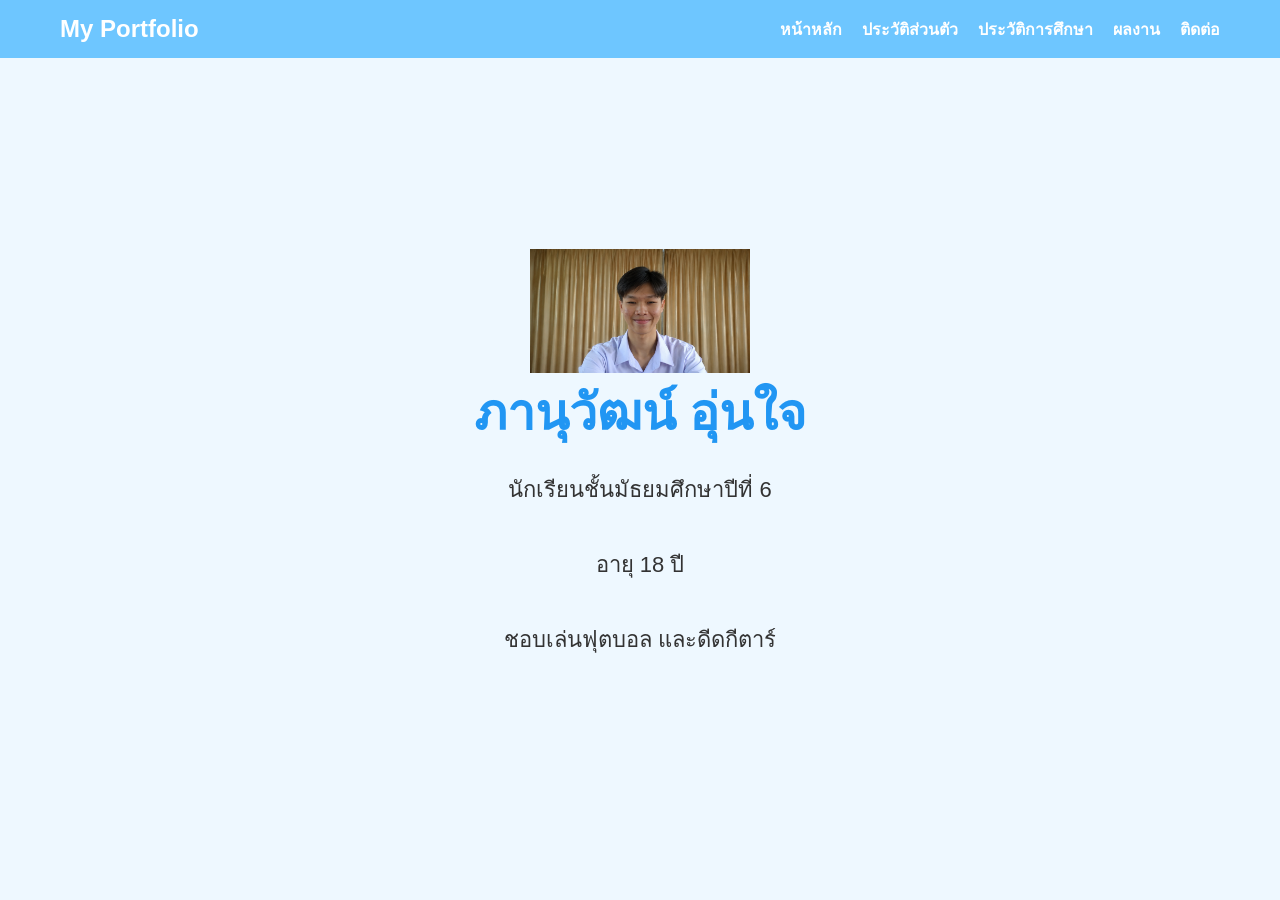
<file: index.html>
<!DOCTYPE html>
<html lang="th">

<head>

<meta charset="UTF-8">

<title>ประวัติส่วนตัว</title>

<link rel="stylesheet" href="css/style.css">

</head>

<body>

<header>

<h2 class="logo">My Portfolio</h2>

<nav>

<ul>

<li><a href="index.html">หน้าหลัก</a></li>

<li><a href="profile.html">ประวัติส่วนตัว</a></li>

<li><a href="education.html">ประวัติการศึกษา</a></li>

<li><a href="activities.html">ผลงาน</a></li>

<li><a href="contact.html">ติดต่อ</a></li>

</ul>

</nav>

</header>

<section class="hero">

<img src="images/profile.png" width="220">

<h1>ภานุวัฒน์ อุ่นใจ</h1>

<p>นักเรียนชั้นมัธยมศึกษาปีที่ 6</p>

<p>อายุ 18 ปี</p>

<p>ชอบเล่นฟุตบอล และดีดกีตาร์</p>

</section>

</body>

</html>
</file>
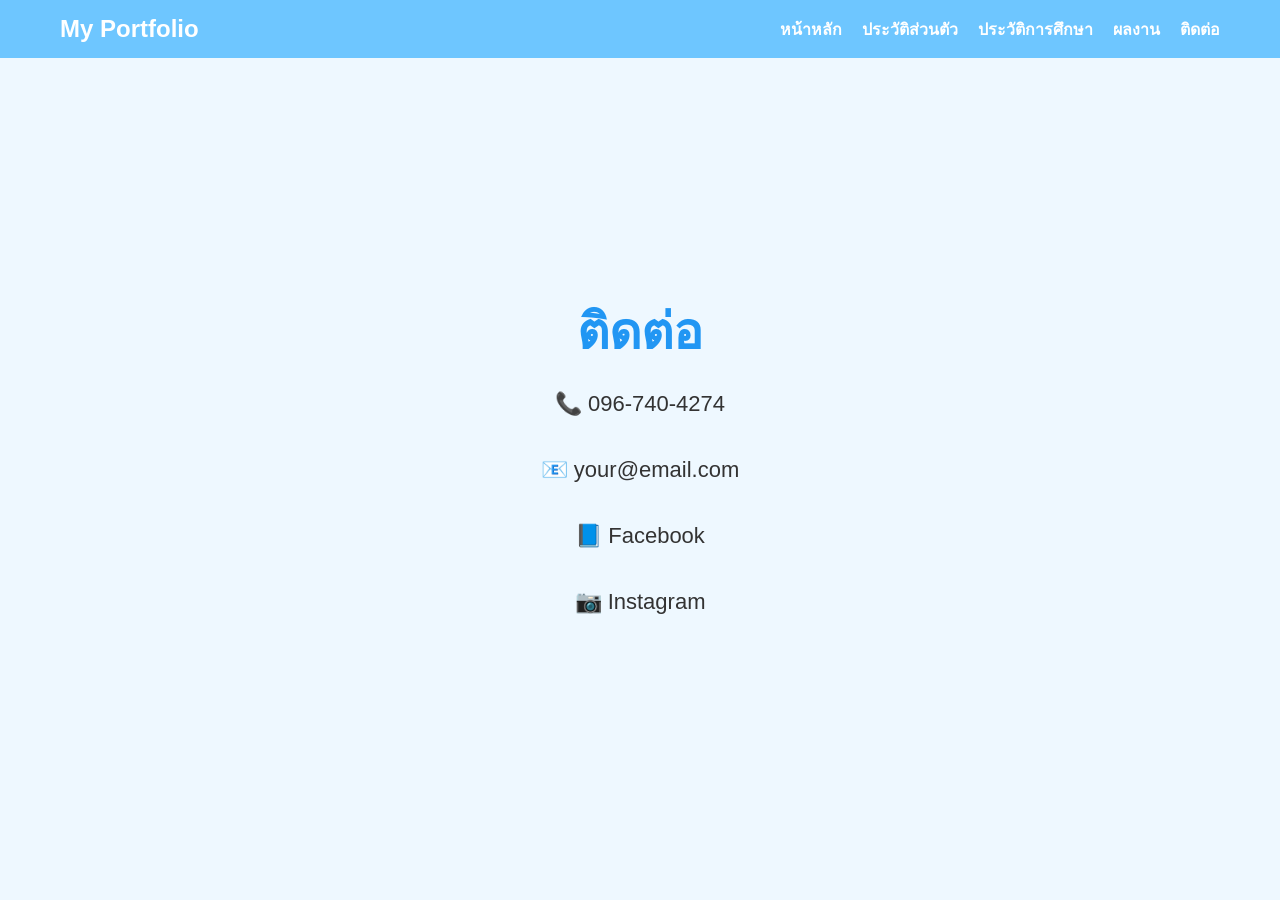
<file: contact.html>
<!DOCTYPE html>
<html lang="th">

<head>

<meta charset="UTF-8">

<title>ติดต่อ</title>

<link rel="stylesheet" href="css/style.css">

</head>

<body>

<header>

<h2 class="logo">My Portfolio</h2>

<nav>

<ul>

<li><a href="index.html">หน้าหลัก</a></li>

<li><a href="profile.html">ประวัติส่วนตัว</a></li>

<li><a href="education.html">ประวัติการศึกษา</a></li>

<li><a href="activities.html">ผลงาน</a></li>

<li><a href="contact.html">ติดต่อ</a></li>

</ul>

</nav>

</header>

<section class="hero">

<h1>ติดต่อ</h1>

<p>📞 096-740-4274</p>

<p>📧 your@email.com</p>

<p>📘 Facebook</p>

<p>📷 Instagram</p>

</section>

</body>

</html>
</file>
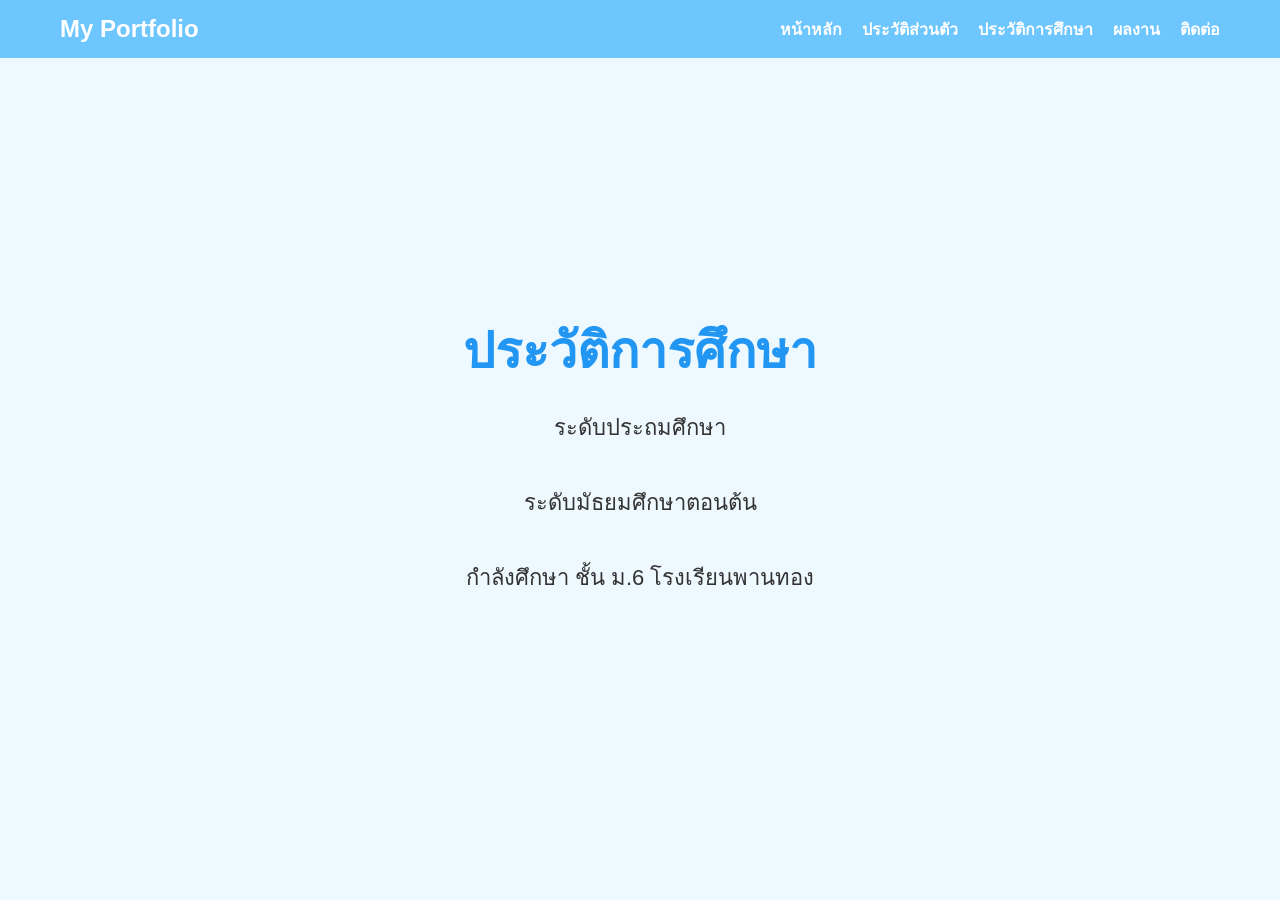
<file: education.html>
<!DOCTYPE html>
<html lang="th">

<head>

<meta charset="UTF-8">

<title>ประวัติการศึกษา</title>

<link rel="stylesheet" href="css/style.css">

</head>

<body>

<header>

<h2 class="logo">My Portfolio</h2>

<nav>

<ul>

<li><a href="index.html">หน้าหลัก</a></li>

<li><a href="profile.html">ประวัติส่วนตัว</a></li>

<li><a href="education.html">ประวัติการศึกษา</a></li>

<li><a href="activities.html">ผลงาน</a></li>

<li><a href="contact.html">ติดต่อ</a></li>

</ul>

</nav>

</header>

<section class="hero">

<h1>ประวัติการศึกษา</h1>

<p>ระดับประถมศึกษา</p>

<p>ระดับมัธยมศึกษาตอนต้น</p>

<p>กำลังศึกษา ชั้น ม.6 โรงเรียนพานทอง</p>

</section>

</body>

</html>
</file>
<file: css/style.css>
*{
    margin:0;
    padding:0;
    box-sizing:border-box;
    font-family:Tahoma,sans-serif;
}

body{
    background:#eef8ff;
    color:#333;
}

/* เมนูด้านบน */

header{

    background:#6ec6ff;

    display:flex;

    justify-content:space-between;

    align-items:center;

    padding:15px 60px;

    position:sticky;

    top:0;

    z-index:1000;

}

.logo{

    color:white;

}

nav ul{

    list-style:none;

    display:flex;

}

nav ul li{

    margin-left:20px;

}

nav ul li a{

    color:white;

    text-decoration:none;

    font-weight:bold;

    transition:.3s;

}

nav ul li a:hover{

    color:#003366;

}

/* Hero */

.hero{

    height:90vh;

    display:flex;

    flex-direction:column;

    justify-content:center;

    align-items:center;

    text-align:center;

}

.hero h1{

    font-size:50px;

    color:#2196f3;

}

.hero p{

    margin:20px;

    font-size:22px;

}

.btn{

    background:#2196f3;

    color:white;

    padding:12px 35px;

    border-radius:30px;

    text-decoration:none;

    transition:.3s;

}

.btn:hover{

    background:#1565c0;

}
</file>
